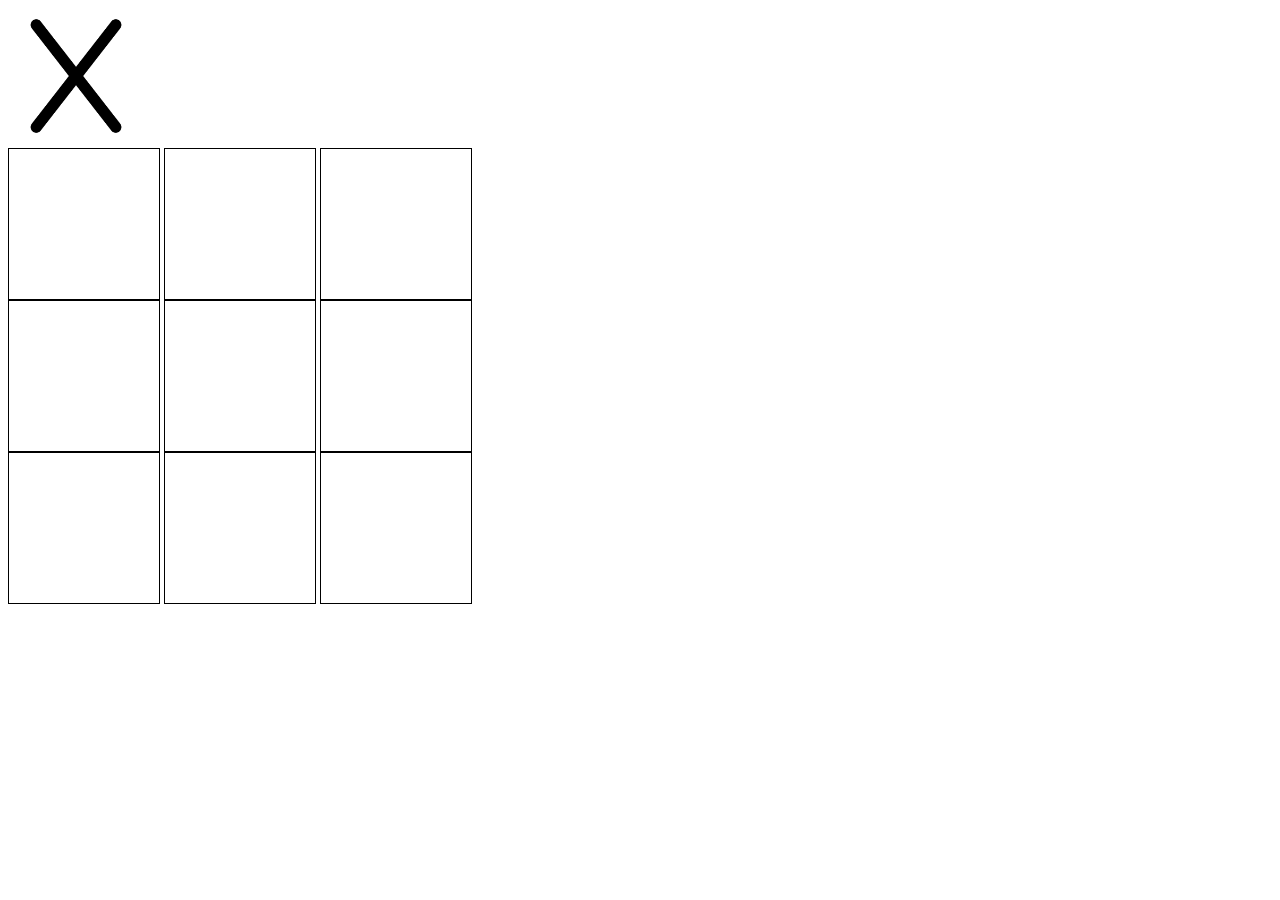
<file: index.html>
<!DOCTYPE html>
<html lang="en">
    <head>
        <meta charset="UTF-8">
        <meta name="viewport" content="width=device-width, initial-scale=1.0">
        <title>HomePage</title>
        <link rel = "stylesheet" type = "text/css" href = "Css/Styles.css">
    </head>
    <body id = "body">
        <img id = "turn" src = "https://Guptasai.github.io/Tic-Tac-Toe/Images/x.png" alt = "X"><br>
        <span id = "1"></span>
        <span id = "2"></span>
        <span id = "3"></span><br>
        <span id = "4"></span>
        <span id = "5"></span>
        <span id = "6"></span><br>
        <span id = "7"></span>
        <span id = "8"></span>
        <span id = "9"></span><br>
        <div id = "winner"></div>
        <button onclick="eventListeners()" id = "playAgain">Play Again</button>
        <script src = "Scripts/homepage.js"></script>
    </body>
</html>
</file>
<file: Css/Styles.css>
img{
    width: 136px;
    height: 136px;
}
span{
    display: inline-block;
    border: 1px solid black;
    height: 150px;
    width: 150px;
    vertical-align: top;
}
button{
    display: none;
}
</file>
